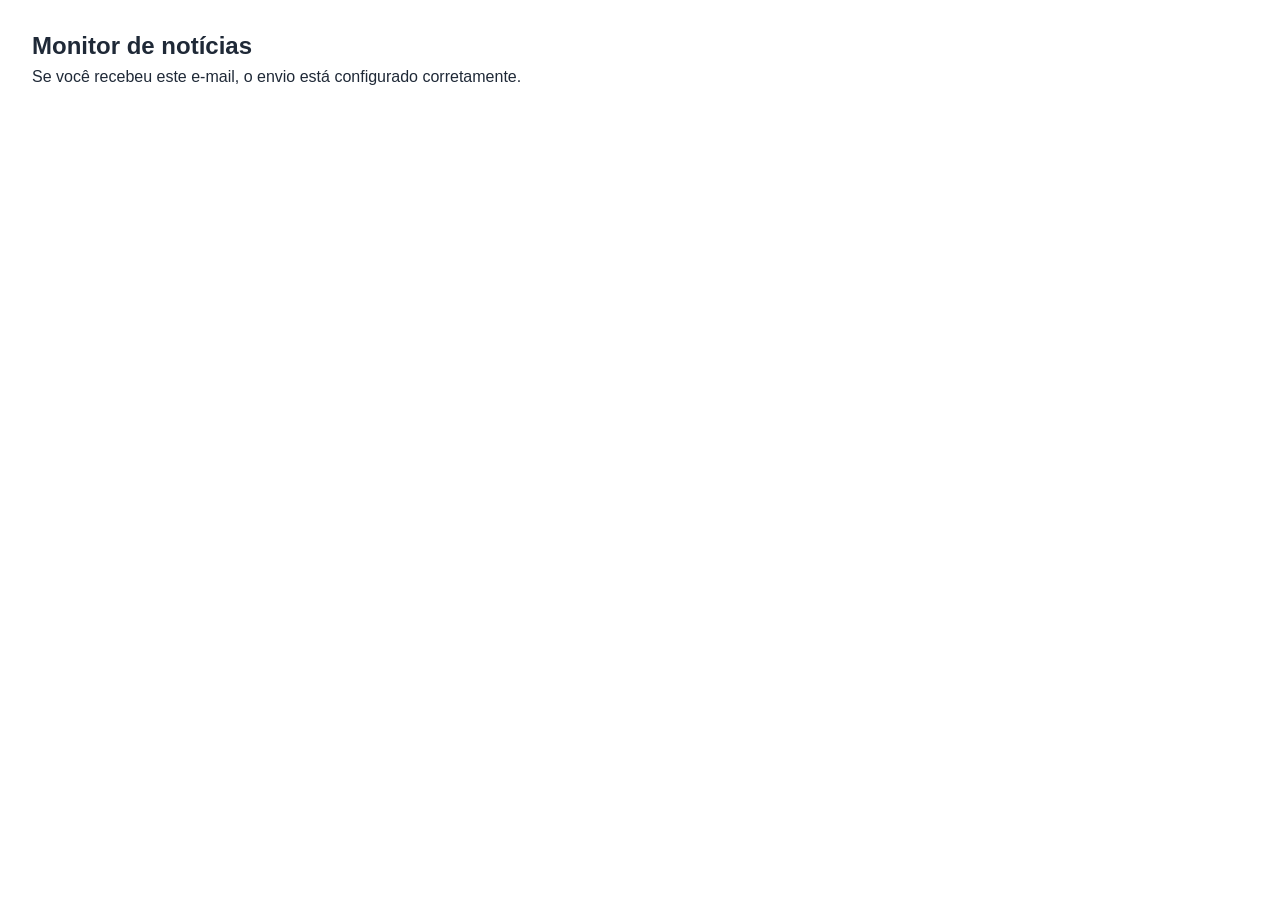
<file: monitor/templates/email_test.html>
<!doctype html>
<html lang="pt-BR">
<body style="font-family:Segoe UI,Roboto,Helvetica,Arial,sans-serif;color:#1f2937;padding:24px;">
  <h2 style="margin:0 0 8px 0;">Monitor de notícias</h2>
  <p style="margin:0;">Se você recebeu este e-mail, o envio está configurado corretamente.</p>
</body>
</html>
</file>
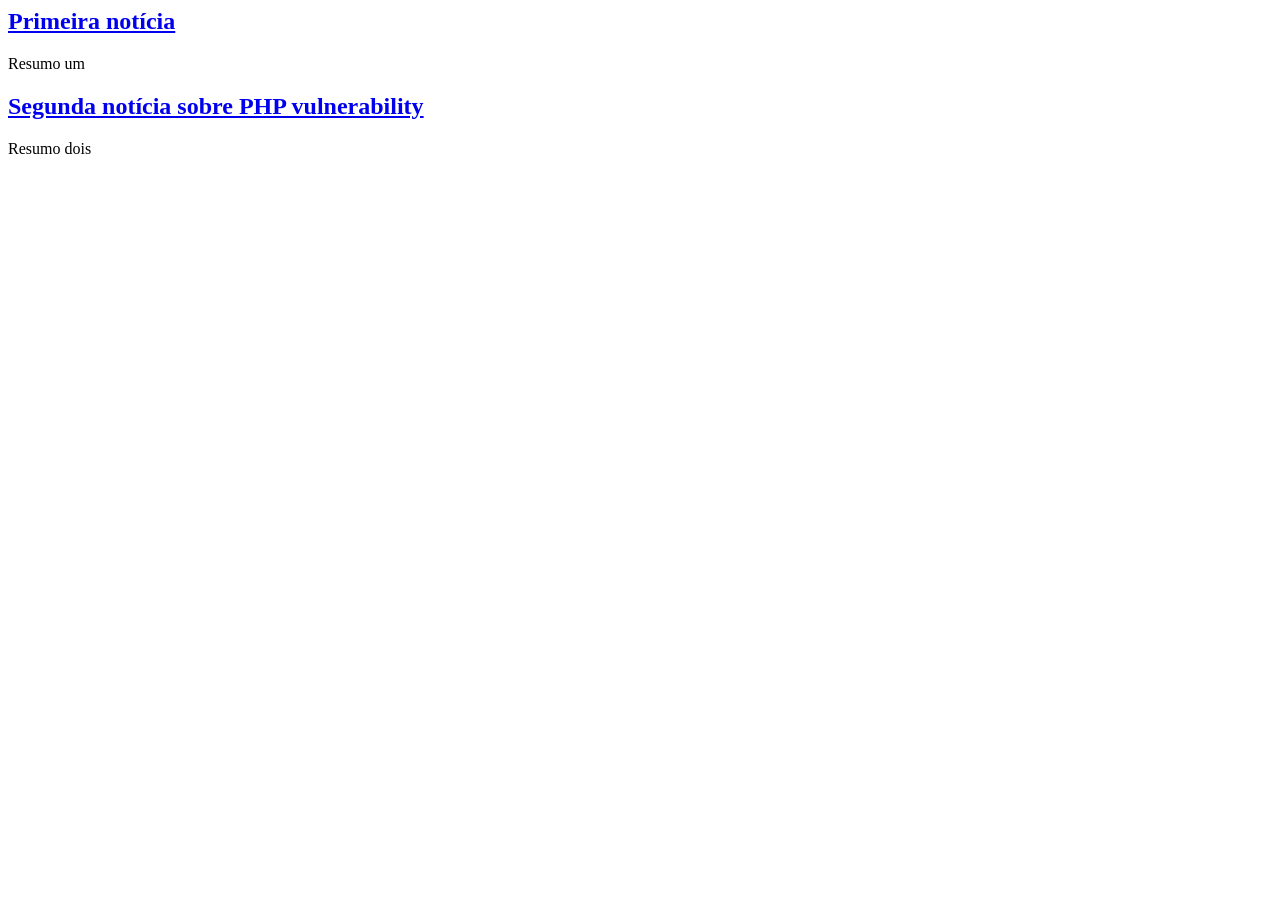
<file: tests/fixtures/page.html>
<html><head><title>Blog Sem RSS</title>
<link rel="alternate" type="application/rss+xml" title="Blog feed" href="/feed.xml"></head>
<body>
  <article class="post"><h2><a href="/p/1">Primeira notícia</a></h2><p>Resumo um</p><time datetime="2026-10-21T08:00:00Z"></time></article>
  <article class="post"><h2><a href="/p/2">Segunda notícia sobre PHP vulnerability</a></h2><p>Resumo dois</p></article>
</body></html>
</file>
